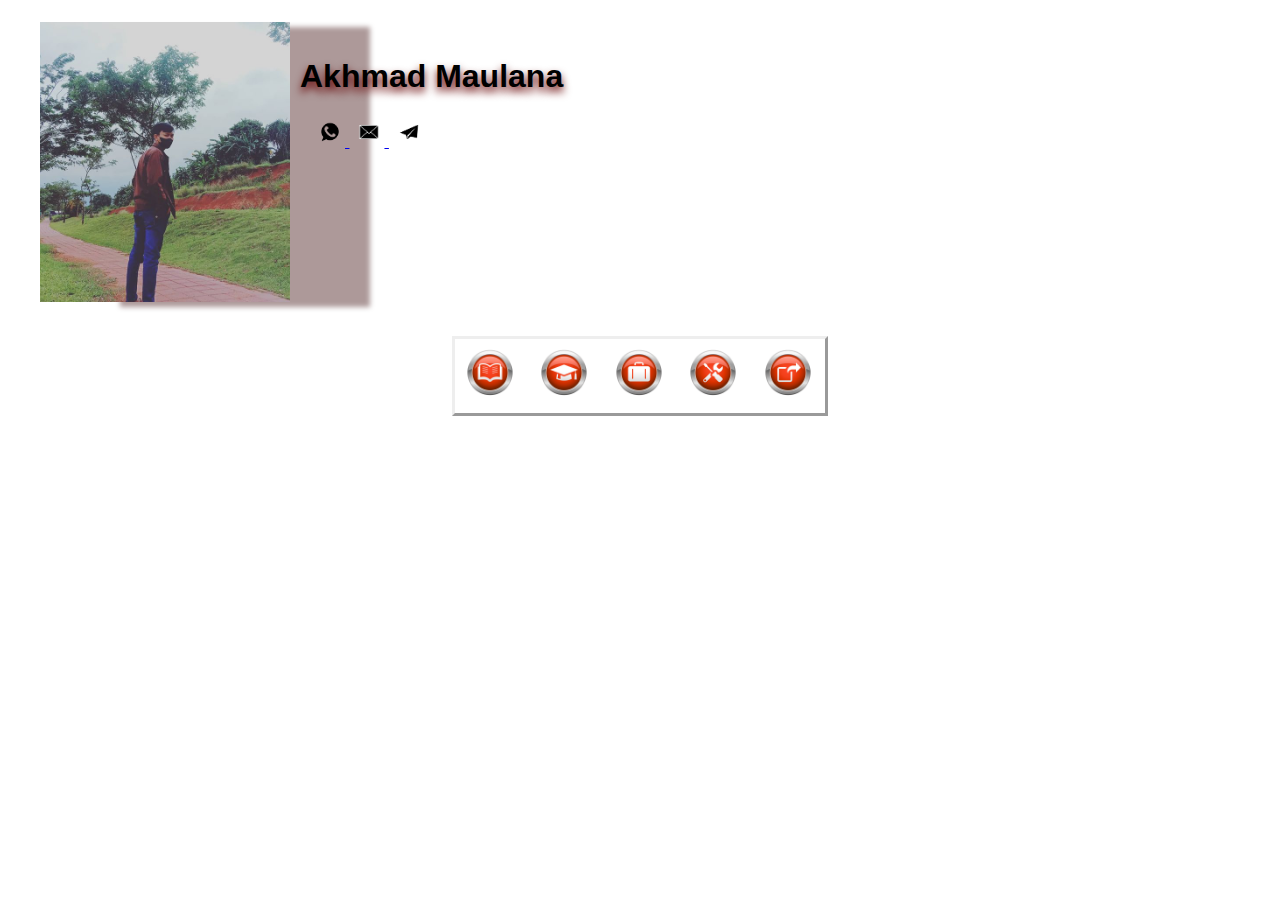
<file: index.html>
<!DOCTYPE html>
<html lang="id">
<head>
    <meta charset="UTF-8">
    <meta name="viewport" content="width=device-width, initial-scale=1.0">
    <title>Halaman Utama</title>
    <link rel="stylesheet" href="styles.css">
</head>
<body>
    <div class="container">
        <div class="main-content">
            <div class="phot">
                <img src="dn.jpg" alt="Foto Utama">
            </div>
            <div class="description">
                <h1>Akhmad Maulana</h1>
               
                <div class="small-photos">
                    <a href="https://wa.me/+62859126222562"><img src="wa.png" alt="Foto Kecil 1">
					</a>
                    <a href="mailto:akhmadmaulana085@gmail.com"><img src="em.png" alt="Foto Kecil 2">
                    </a>
					<a href=""><img src="te.png" alt="Foto Kecil 3">
					</a>
			  </div>
            </div>
        </div>
        <div class="options">
            <img src="tc.png" alt="Tentang" onclick="navigate('tentang')">
            <img src="tp.png" alt="Pendidikan" onclick="navigate('pendidikan')">
            <img src="tpk.png" alt="Pekerjaan" onclick="navigate('pekerjaan')">
            <img src="ts.png" alt="Keahlian" onclick="navigate('keahlian')">
            <img src="pn.png" alt="Penutup" onclick="navigate('penutup')">
        </div>
    </div>
    <script src="scripts.js"></script>
</body>
</html>
</file>
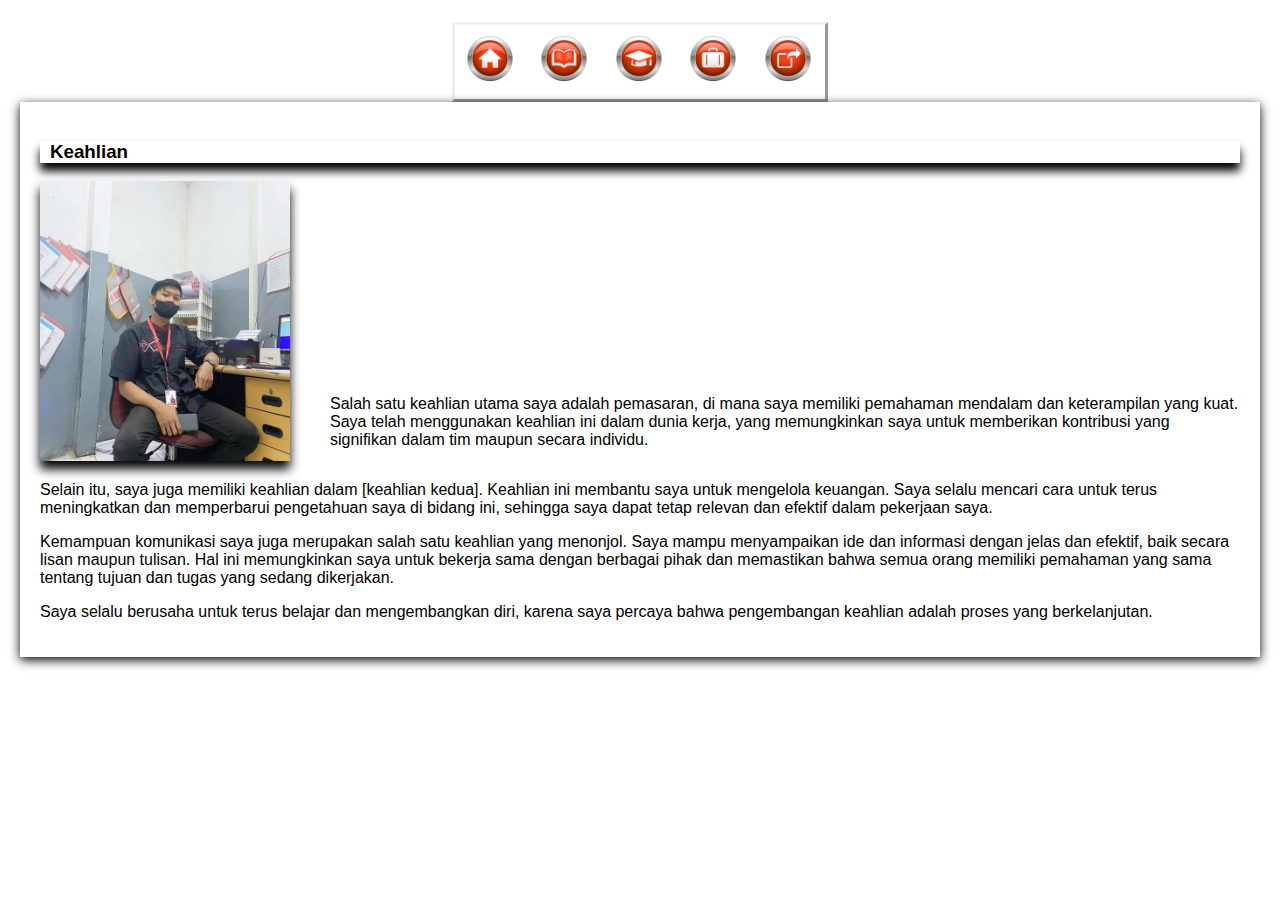
<file: keahlian.html>
<!DOCTYPE html>
<html lang="id">
<head>
    <meta charset="UTF-8">
    <meta name="viewport" content="width=device-width, initial-scale=1.0">
    <title>Halaman Keahlian</title>
    <link rel="stylesheet" href="styles.css">
</head>
<body>
    <div class="container">
        <div class="options">
            <img src="th.png" alt="kembali kehalaman utama" onclick="navigate('index')"> 
            <img src="tc.png" alt="Tentang" onclick="navigate('tentang')">
			<img src="tp.png" alt="Pendidikan" onclick="navigate('pendidikan')">
            <img src="tpk.png" alt="Pekerjaan" onclick="navigate('pekerjaan')">
            <img src="pn.png" alt="Penutup" onclick="navigate('penutup')">
        </div>
        <div class="content">
            <h3>Keahlian</h3>
			<div class="description-container">
            <div class="description">
						<div class="photo">
			<img src="i.jpg" alt="Foto Halaman Pekerjaan">
			</div> 
			</div>
            <p>Salah satu keahlian utama saya adalah pemasaran, di mana saya memiliki pemahaman mendalam dan keterampilan yang kuat. Saya telah menggunakan keahlian ini dalam dunia kerja, yang memungkinkan saya untuk memberikan kontribusi yang signifikan dalam tim maupun secara individu.</p>

			</div>
            <p>Selain itu, saya juga memiliki keahlian dalam [keahlian kedua]. Keahlian ini membantu saya untuk mengelola keuangan. Saya selalu mencari cara untuk terus meningkatkan dan memperbarui pengetahuan saya di bidang ini, sehingga saya dapat tetap relevan dan efektif dalam pekerjaan saya.</p>
			<p>Kemampuan komunikasi saya juga merupakan salah satu keahlian yang menonjol. Saya mampu menyampaikan ide dan informasi dengan jelas dan efektif, baik secara lisan maupun tulisan. Hal ini memungkinkan saya untuk bekerja sama dengan berbagai pihak dan memastikan bahwa semua orang memiliki pemahaman yang sama tentang tujuan dan tugas yang sedang dikerjakan.</p>
			<p>Saya selalu berusaha untuk terus belajar dan mengembangkan diri, karena saya percaya bahwa pengembangan keahlian adalah proses yang berkelanjutan.</p>
    </div>
    <script src="scripts.js"></script>
</body>
</html>
</file>
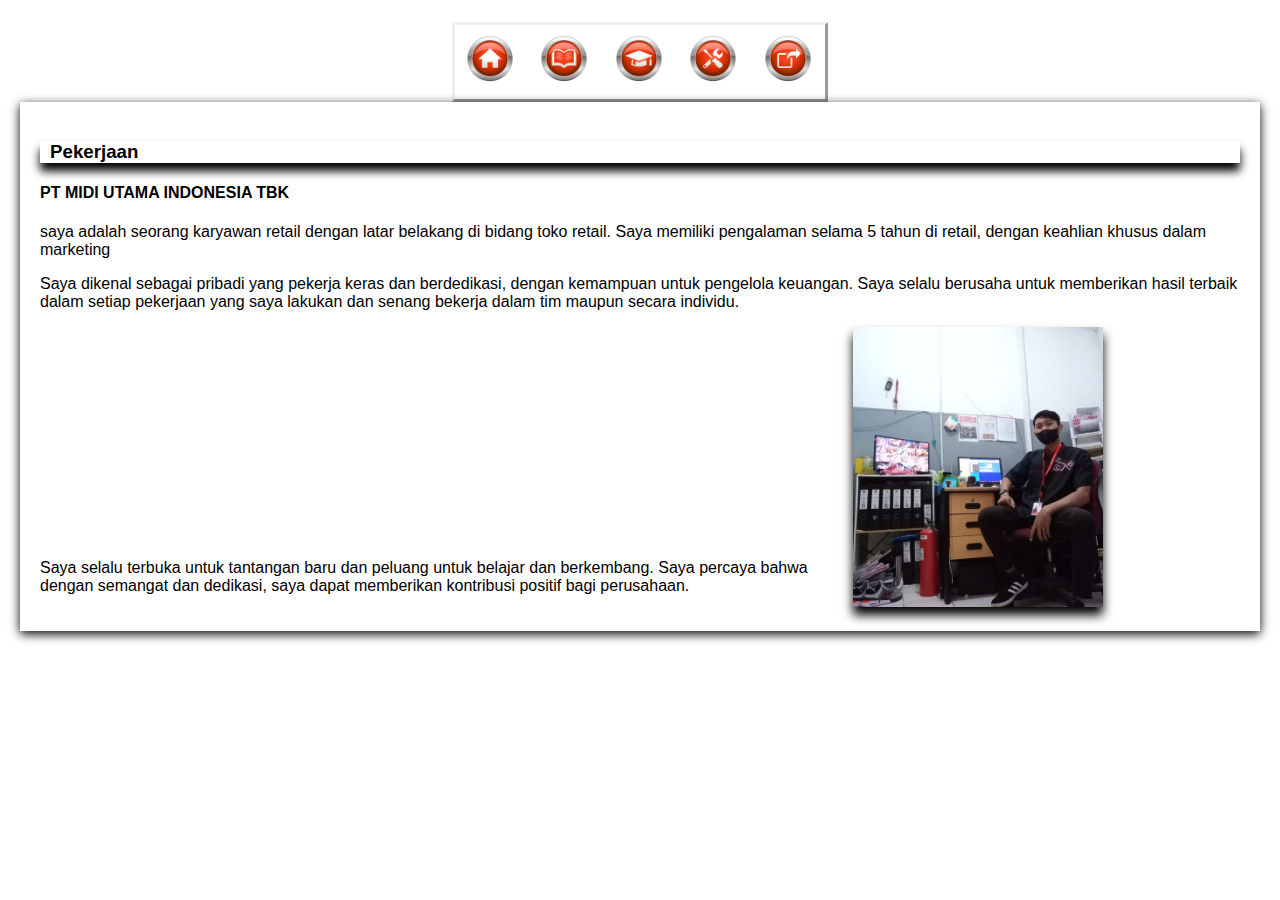
<file: pekerjaan.html>
<!DOCTYPE html>
<html lang="id">
<head>
    <meta charset="UTF-8">
    <meta name="viewport" content="width=device-width, initial-scale=1.0">
    <title>Halaman Pekerjaan</title>
    <link rel="stylesheet" href="styles.css">
</head>
<body>
    <div class="container">
        <div class="options">
            <img src="th.png" alt="kembali kehalaman utama" onclick="navigate('index')"> 
			<img src="tc.png" alt="Tentang" onclick="navigate('tentang')">
            <img src="tp.png" alt="Pendidikan" onclick="navigate('pendidikan')">
            <img src="ts.png" alt="Keahlian" onclick="navigate('keahlian')">
            <img src="pn.png" alt="Penutup" onclick="navigate('penutup')">
        </div>
        <div class="content">
            <h3>Pekerjaan</h3>
            <h4>PT MIDI UTAMA INDONESIA TBK</h4>
            <p>saya adalah seorang karyawan retail dengan latar belakang di bidang toko retail. Saya memiliki pengalaman selama 5 tahun di retail, dengan keahlian khusus dalam marketing</p>
            <p>Saya dikenal sebagai pribadi yang pekerja keras dan berdedikasi, dengan kemampuan untuk pengelola keuangan. Saya selalu berusaha untuk memberikan hasil terbaik dalam setiap pekerjaan yang saya lakukan dan senang bekerja dalam tim maupun secara individu.</p>
			<div class="description-container">
            <div class="description">
			<p>Saya selalu terbuka untuk tantangan baru dan peluang untuk belajar dan berkembang. Saya percaya bahwa dengan semangat dan dedikasi, saya dapat memberikan kontribusi positif bagi perusahaan.</p>
			</div>
			<div class="photo">
			<img src="ig.jpg" alt="Foto Halaman Pekerjaan">
			</div>
		</div>
    </div>
    <script src="scripts.js"></script>
</body>
</html>
</file>
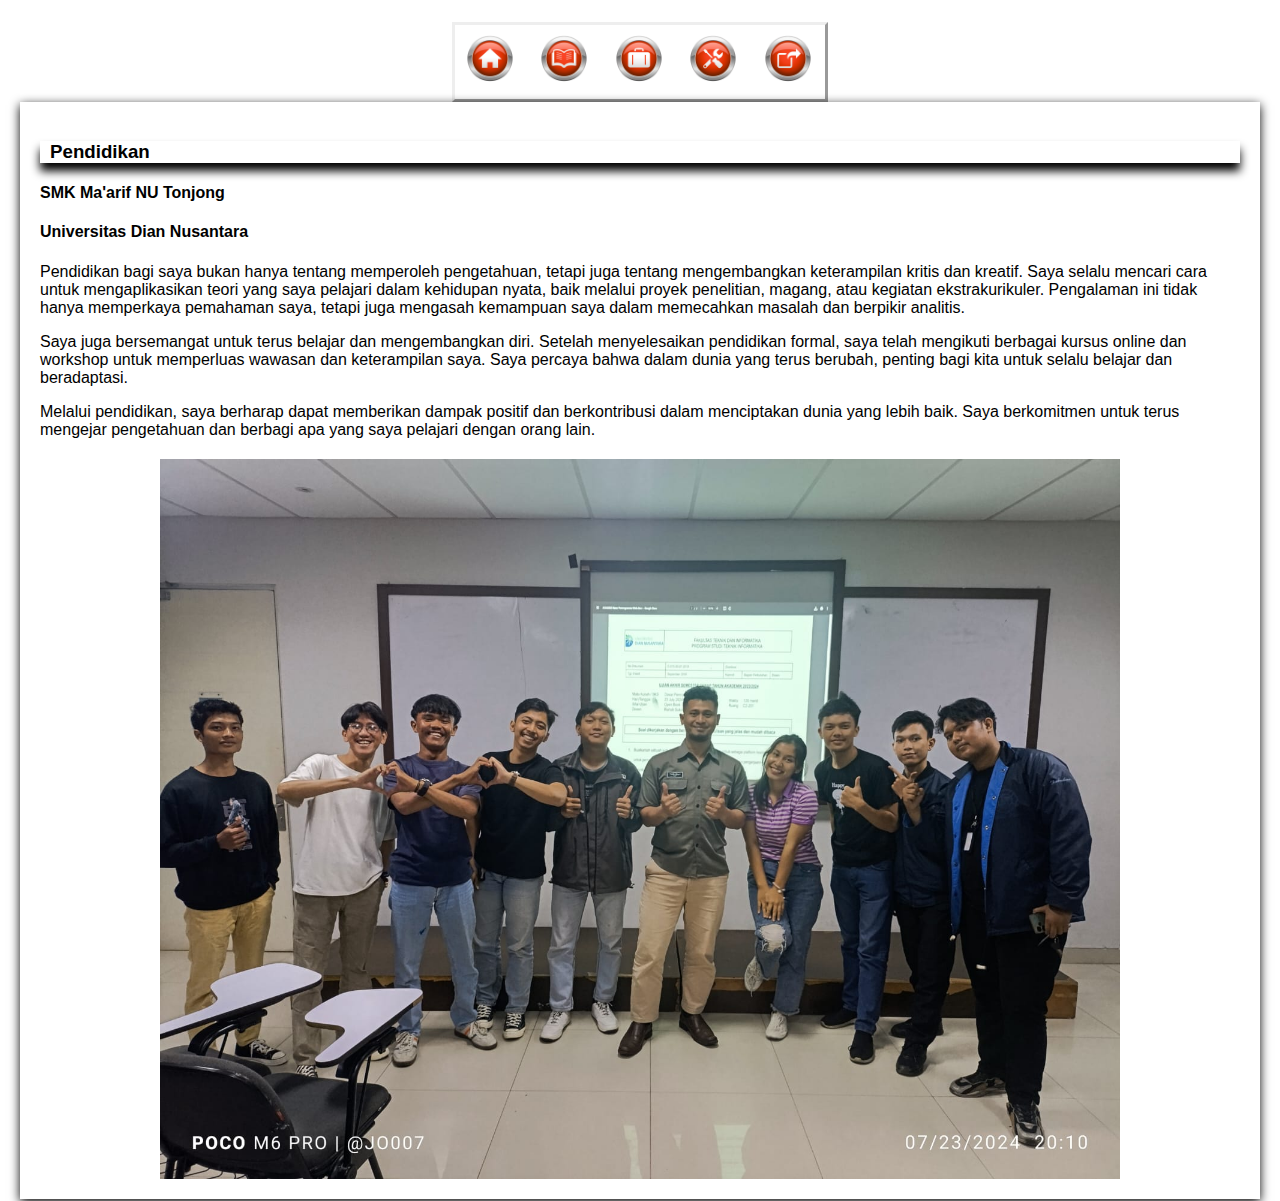
<file: pendidikan.html>
<!DOCTYPE html>
<html lang="id">
<head>
    <meta charset="UTF-8">
    <meta name="viewport" content="width=device-width, initial-scale=1.0">
    <title>Halaman Pendidikan</title>
    <link rel="stylesheet" href="styles.css">
</head>
<body>
    <div class="container">
        <div class="options">
            <img src="th.png" alt="kembali kehalaman utama" onclick="navigate('index')"> 
            <img src="tc.png" alt="Tentang" onclick="navigate('tentang')">
            <img src="tpk.png" alt="Pekerjaan" onclick="navigate('pekerjaan')">
            <img src="ts.png" alt="Keahlian" onclick="navigate('keahlian')">
            <img src="pn.png" alt="Penutup" onclick="navigate('penutup')">
        </div>
        <div class="content">
            <h3>Pendidikan</h3>
            <h4>SMK Ma'arif NU Tonjong</h4>
			<h4>Universitas Dian Nusantara</h4>
            <p>Pendidikan bagi saya bukan hanya tentang memperoleh pengetahuan, tetapi juga tentang mengembangkan keterampilan kritis dan kreatif. Saya selalu mencari cara untuk mengaplikasikan teori yang saya pelajari dalam kehidupan nyata, baik melalui proyek penelitian, magang, atau kegiatan ekstrakurikuler. Pengalaman ini tidak hanya memperkaya pemahaman saya, tetapi juga mengasah kemampuan saya dalam memecahkan masalah dan berpikir analitis.</p>
            <p>Saya juga bersemangat untuk terus belajar dan mengembangkan diri. Setelah menyelesaikan pendidikan formal, saya telah mengikuti berbagai kursus online dan workshop untuk memperluas wawasan dan keterampilan saya. Saya percaya bahwa dalam dunia yang terus berubah, penting bagi kita untuk selalu belajar dan beradaptasi.</p>
			<p>Melalui pendidikan, saya berharap dapat memberikan dampak positif dan berkontribusi dalam menciptakan dunia yang lebih baik. Saya berkomitmen untuk terus mengejar pengetahuan dan berbagi apa yang saya pelajari dengan orang lain.</p>
			<div class="pnd">
			<img src="pnd.jpg" alt="Foto Halaman Pendidikan">
			</div>
		</div>
    </div>
    <script src="scripts.js"></script>
</body>
</html>
</file>
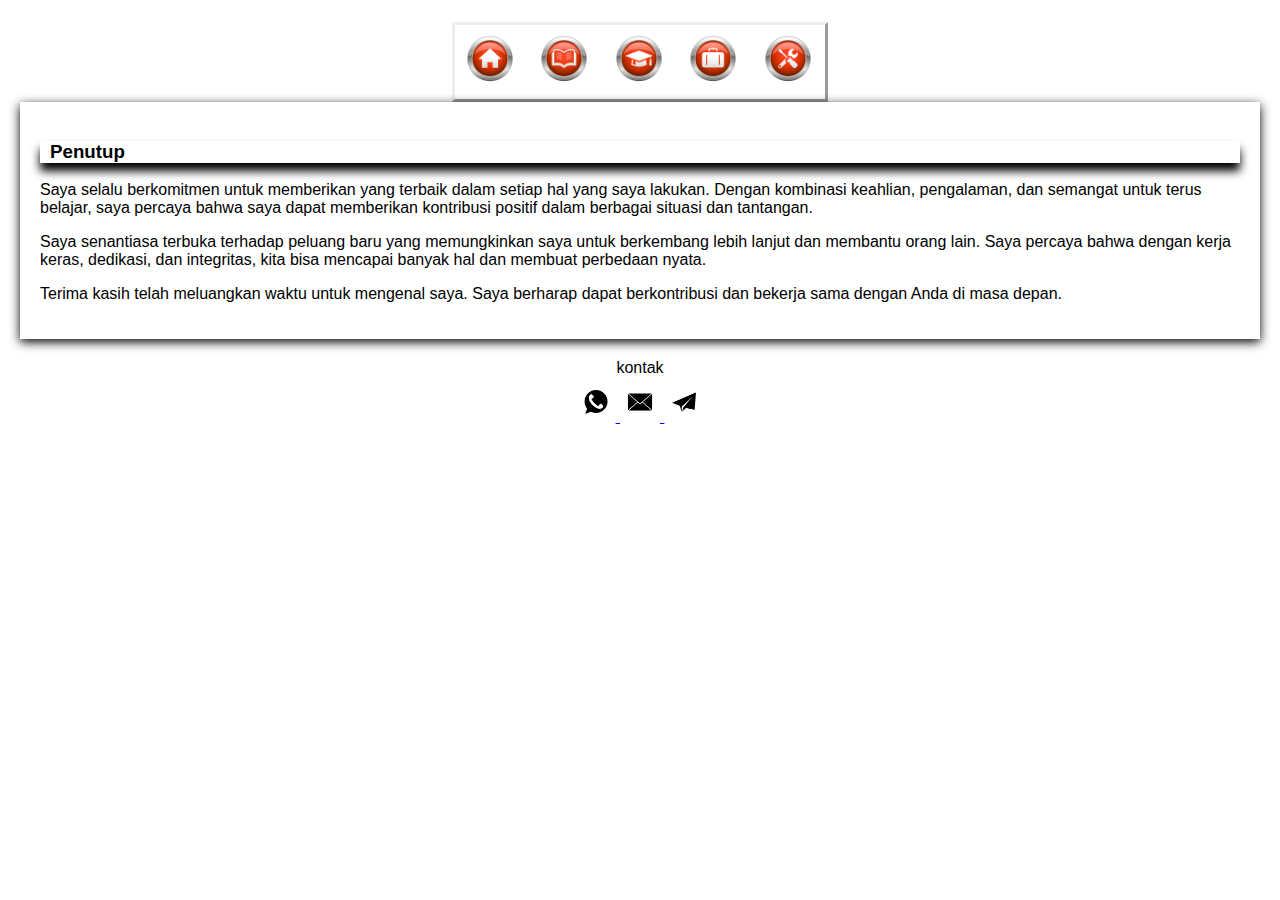
<file: penutup.html>
<!DOCTYPE html>
<html lang="id">
<head>
    <meta charset="UTF-8">
    <meta name="viewport" content="width=device-width, initial-scale=1.0">
    <title>Halaman Cerita</title>
    <link rel="stylesheet" href="styles.css">
</head>
<body>
    <div class="container">
        <div class="options">
            <img src="th.png" alt="kembali kehalaman utama" onclick="navigate('index')"> 
            <img src="tc.png" alt="Tentang" onclick="navigate('tentang')">
			<img src="tp.png" alt="Pendidikan" onclick="navigate('pendidikan')">
            <img src="tpk.png" alt="Pekerjaan" onclick="navigate('pekerjaan')">
            <img src="ts.png" alt="Keahlian" onclick="navigate('keahlian')">
        </div>
        <div class="content">
            <h3>Penutup</h3>
            <p>Saya selalu berkomitmen untuk memberikan yang terbaik dalam setiap hal yang saya lakukan. Dengan kombinasi keahlian, pengalaman, dan semangat untuk terus belajar, saya percaya bahwa saya dapat memberikan kontribusi positif dalam berbagai situasi dan tantangan.</p>
			<p>Saya senantiasa terbuka terhadap peluang baru yang memungkinkan saya untuk berkembang lebih lanjut dan membantu orang lain. Saya percaya bahwa dengan kerja keras, dedikasi, dan integritas, kita bisa mencapai banyak hal dan membuat perbedaan nyata.</p>
			<p>Terima kasih telah meluangkan waktu untuk mengenal saya. Saya berharap dapat berkontribusi dan bekerja sama dengan Anda di masa depan.</p>
        </div>
		<div class="smal-photos">
		<p>kontak</p>
                    <a href="https://wa.me/+62859126222562"><img src="wa.png" alt="Foto Kecil 1">
					</a>
                    <a href="mailto:akhmadmaulana085@gmail.com"><img src="em.png" alt="Foto Kecil 2">
                    </a>
					<a href=""><img src="te.png" alt="Foto Kecil 3">
					</a>
		</div>
    </div>
    <script src="scripts.js"></script>
</body>
</html>
</file>
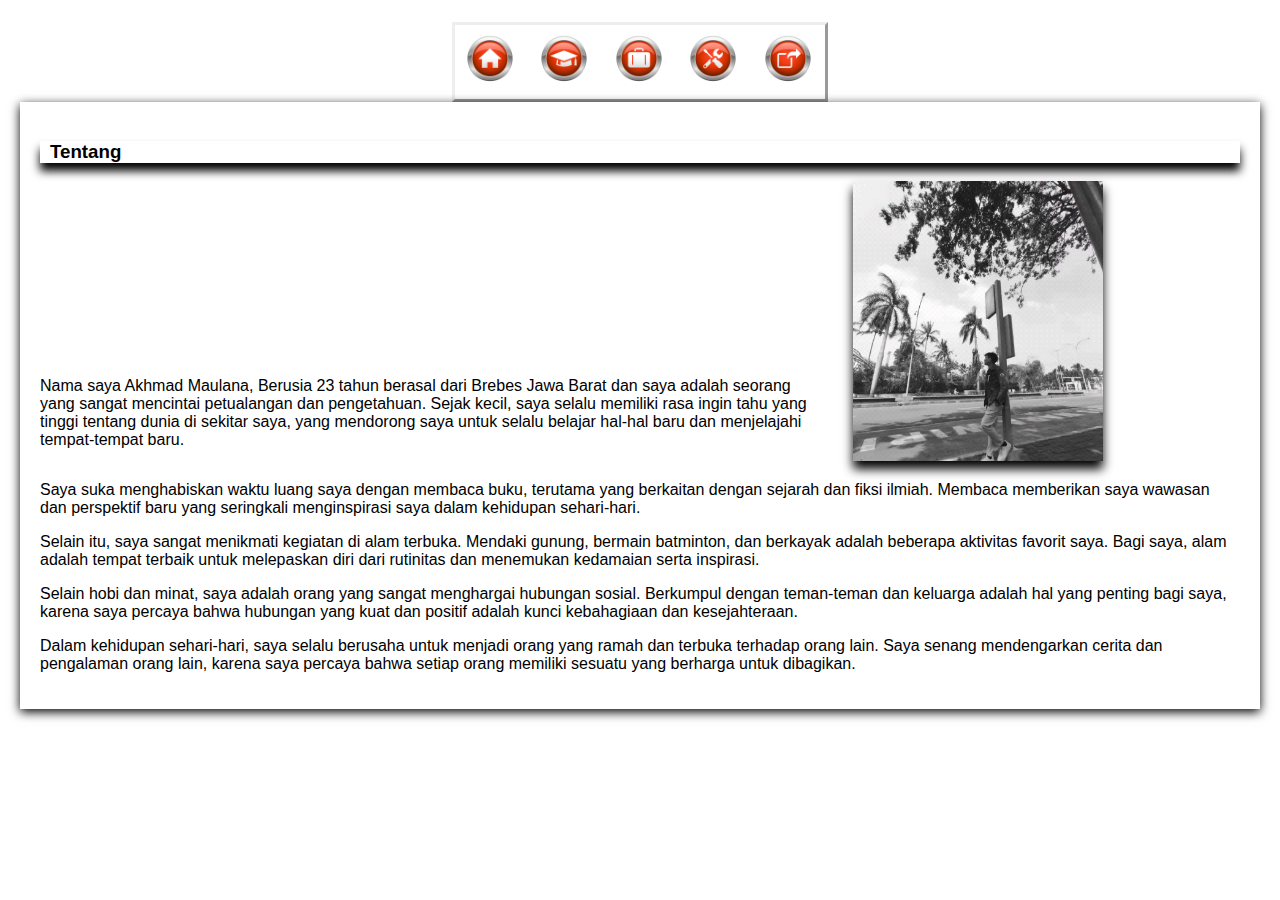
<file: tentang.html>
<!DOCTYPE html>
<html lang="id">
<head>
    <meta charset="UTF-8">
    <meta name="viewport" content="width=device-width, initial-scale=1.0">
    <title>Halaman Tentang</title>
    <link rel="stylesheet" href="styles.css">
</head>
<body>
    <div class="container">
        <div class="options">
            <img src="th.png" alt="kembali kehalaman utama" onclick="navigate('index')"> 
            <img src="tp.png" alt="Pendidikan" onclick="navigate('pendidikan')">
            <img src="tpk.png" alt="Pekerjaan" onclick="navigate('pekerjaan')">
            <img src="ts.png" alt="Keahlian" onclick="navigate('keahlian')">
            <img src="pn.png" alt="Penutup" onclick="navigate('penutup')">
        </div>
        <div class="content">
        <h3>Tentang</h3>
		<div class="description-container">
            <div class="description">
        <p>Nama saya Akhmad Maulana, Berusia 23 tahun berasal dari Brebes Jawa Barat dan saya adalah seorang yang sangat mencintai petualangan dan pengetahuan. Sejak kecil, saya selalu memiliki rasa ingin tahu yang tinggi tentang dunia di sekitar saya, yang mendorong saya untuk selalu belajar hal-hal baru dan menjelajahi tempat-tempat baru.</p>
        </div>
            <div class="photo">
                <img src="hi.jpg" alt="Foto Halaman Tentang">
            </div>
        </div>
        <p>Saya suka menghabiskan waktu luang saya dengan membaca buku, terutama yang berkaitan dengan sejarah dan fiksi ilmiah. Membaca memberikan saya wawasan dan perspektif baru yang seringkali menginspirasi saya dalam kehidupan sehari-hari.</p>
        <p>Selain itu, saya sangat menikmati kegiatan di alam terbuka. Mendaki gunung, bermain batminton, dan berkayak adalah beberapa aktivitas favorit saya. Bagi saya, alam adalah tempat terbaik untuk melepaskan diri dari rutinitas dan menemukan kedamaian serta inspirasi.</p>
		<p>Selain hobi dan minat, saya adalah orang yang sangat menghargai hubungan sosial. Berkumpul dengan teman-teman dan keluarga adalah hal yang penting bagi saya, karena saya percaya bahwa hubungan yang kuat dan positif adalah kunci kebahagiaan dan kesejahteraan.</p>
        <p>Dalam kehidupan sehari-hari, saya selalu berusaha untuk menjadi orang yang ramah dan terbuka terhadap orang lain. Saya senang mendengarkan cerita dan pengalaman orang lain, karena saya percaya bahwa setiap orang memiliki sesuatu yang berharga untuk dibagikan.</p>
    </div>
    </div>
    <script src="scripts.js"></script>
</body>
</html>
</file>
<file: styles.css>
body {
    font-family: Arial, sans-serif;
    margin: 0;
    padding: 0;
}

.container {
    max-width : 100%;
    margin-top: 20px;
	margin-left:20px;
	margin-right:20px;
    padding-top: 2px;
	padding-bottom: 2px;
	display: flex;
	flex-direction: column;

	
}

.main-content {
    display: flex;
    align-items: flex-start;
	margin-bottom: 30px;
}

.content {
    padding: 20px;
	box-shadow: 0 3px 10px rgb(0, 0, 1);
}

.description-container {
    display: flex;
    flex-direction: row; 
    align-items: flex-end; 
}

.description {
	padding-right: 20px;
    flex: 2; 
    margin-right: 20px; 
}

.photo {
    flex: 1; 
    align-self: flex-start;
}

.photo img {
    object-fit: cover;
    height: 280px;
    width: 250px;
    box-shadow: 0 8px 10px rgba(0, 0, 0, 1);
}
.description h1 {
    padding-top: 15px;
	margin-left: 10px;
	color: black;
	text-shadow: 0 5px 8px  rgb(100,0,0,5);
		
}
.pnd {
    margin-top: 20px;
    display: flex;
    justify-content: center;
}
.pnd img{
	width:80%;
}
.phot img {
	margin-left: 20px;
    object-fit: cover;
    height: 280px;
    width: 250px;
	box-shadow: 5pc 5px 5px rgba(50, 0, 0, 0.4);
}
.small-photos {
	margin-left: 20px;
}
.small-photos img {
    width: 30px;
    height: 30px;
    padding-left: 5px;
}

.smal-photos {
	flex-direction: column;
	align-self: center;
}
.smal-photos p {
	margin-top:20px;
margin-bottom:5px;
	text-align: center;
}
.smal-photos img {
	top:10px;
    width: 40px;
    height: 40px;

}
.options {
	padding-top: 0px;
    margin-top: 0px;
	margin-bottom: 0px;
	display : center;
	flex-direction: column;
	align-self: center;
	border-style: outset;
	border-width: 3px;
	width: 370px;
}

.options img {
	object-fit: cover;
    width: 70px;
    height: 70px;
    margin-right: 0px;
    cursor: pointer;
	margin-left:0px;
}


.content h2, .content h3 {
    padding-left: 10px;
	box-shadow: 0 8px 10px rgba(0, 0, 0, 1);
}
</file>
